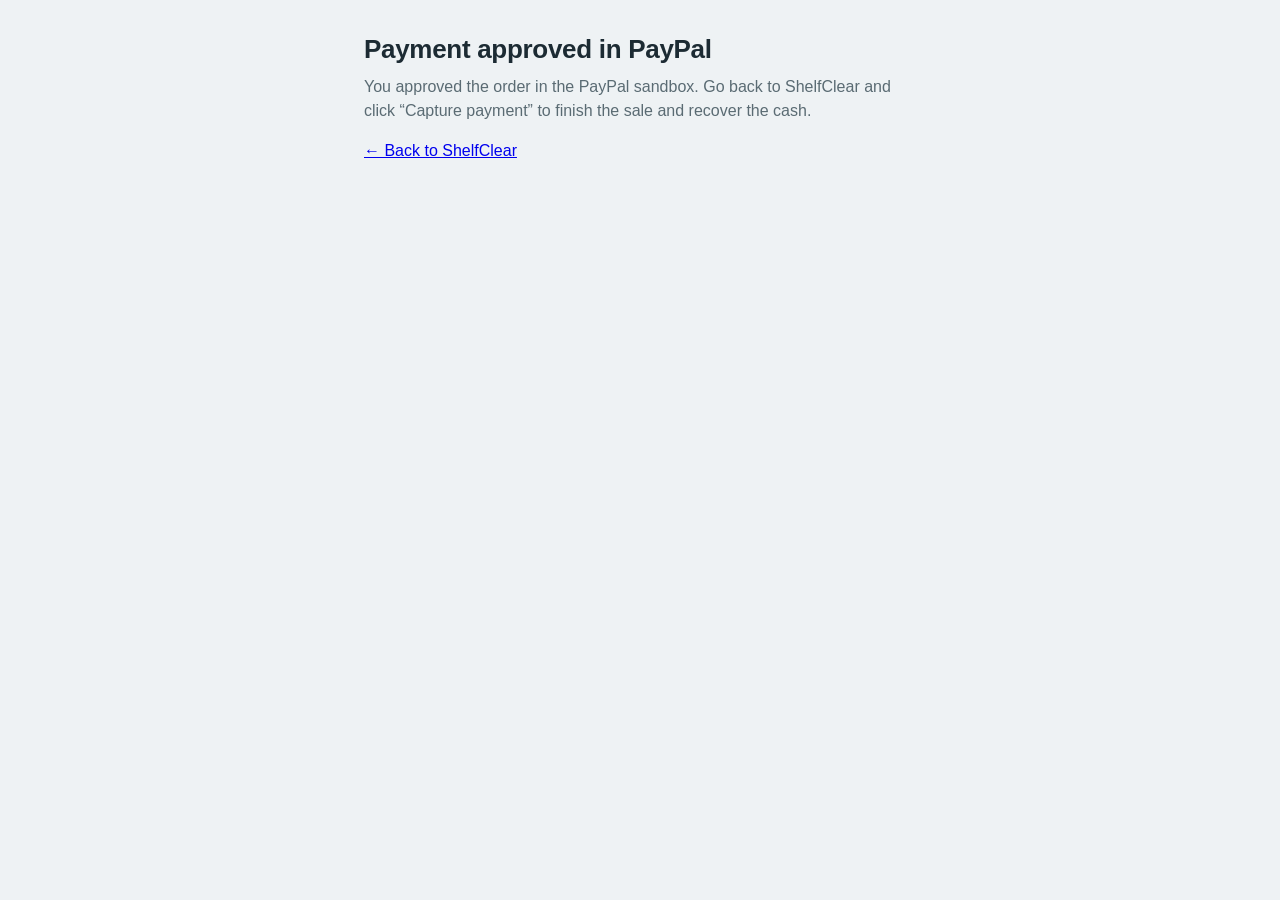
<file: static/return.html>
<!DOCTYPE html>
<html lang="en">
<head>
<meta charset="utf-8">
<title>ShelfClear — PayPal approval done</title>
<link rel="stylesheet" href="/static/style.css">
</head>
<body>
<main style="max-width:600px">
  <h1>Payment approved in PayPal</h1>
  <p class="sub">You approved the order in the PayPal sandbox. Go back to ShelfClear
  and click “Capture payment” to finish the sale and recover the cash.</p>
  <p><a href="/">← Back to ShelfClear</a></p>
  <script>
    const params = new URLSearchParams(location.search);
    const deal = params.get("deal");
    if (deal) {
      document.querySelector("a").href = "/?deal=" + deal;
    }
  </script>
</main>
</body>
</html>
</file>
<file: static/style.css>
* { box-sizing: border-box; }
body { font-family: -apple-system, "Segoe UI", Roboto, Helvetica, Arial, sans-serif;
  margin: 0; color: #1c2b33; background: #eef2f4; line-height: 1.5; }

/* ---------- header ---------- */
header { background: linear-gradient(120deg, #0b3d5c 0%, #0e5a6b 60%, #0a7a5f 100%);
  color: #fff; padding: 26px 24px 22px; box-shadow: 0 2px 12px rgba(11, 61, 92, .25); }
.brand { font-size: 30px; font-weight: 800; letter-spacing: -.5px; }
.tagline { opacity: .9; margin-top: 2px; font-size: 15px; }
.mode-banner { margin-top: 12px; display: inline-block; padding: 6px 14px; border-radius: 20px;
  font-size: 13px; font-weight: 700; background: #f5a623; color: #3a2a00; }
.mode-banner.sandbox { background: #2e9e5b; color: #fff; }

/* ---------- nav ---------- */
nav { background: #fff; border-bottom: 1px solid #dde4e7; padding: 0 24px; display: flex; gap: 4px;
  position: sticky; top: 0; z-index: 10; box-shadow: 0 1px 6px rgba(0,0,0,.06); }
nav button { border: none; background: none; padding: 14px 18px; font-size: 15px; cursor: pointer;
  color: #4a5a63; border-bottom: 3px solid transparent; font-weight: 600; }
nav button:hover { color: #0b3d5c; }
nav button.active { color: #0b3d5c; border-bottom-color: #0a7a5f; font-weight: 800; }

main { max-width: 1020px; margin: 0 auto; padding: 24px; }
h1 { font-size: 26px; margin: 6px 0; letter-spacing: -.3px; }
h2 { font-size: 19px; margin-top: 30px; }
.sub { color: #5a6b73; margin-top: 0; }
.view { display: none; }
.view.active { display: block; }

/* ---------- how-it-works strip ---------- */
.steps { display: flex; flex-wrap: wrap; gap: 12px; margin: 18px 0 6px; }
.step { flex: 1; min-width: 200px; background: #fff; border: 1px solid #dde4e7; border-radius: 12px;
  padding: 14px 16px; box-shadow: 0 1px 4px rgba(0,0,0,.05); }
.step .num { display: inline-block; width: 28px; height: 28px; line-height: 28px; text-align: center;
  border-radius: 50%; background: #0b3d5c; color: #fff; font-weight: 800; font-size: 14px; margin-bottom: 6px; }
.step .num.teal { background: #0a7a5f; }
.step .num.gold { background: #c98a00; }
.step b { display: block; font-size: 15px; }
.step span { font-size: 13px; color: #5a6b73; }

/* ---------- stat cards ---------- */
.cards { display: flex; flex-wrap: wrap; gap: 12px; margin: 18px 0; }
.card { background: #fff; border: 1px solid #dde4e7; border-radius: 12px; padding: 18px 20px;
  min-width: 150px; flex: 1; box-shadow: 0 1px 4px rgba(0,0,0,.05); }
.card.big { flex: 2; }
.card .label { display: block; font-size: 13px; color: #5a6b73; font-weight: 600; }
.card .value { display: block; font-size: 32px; font-weight: 800; margin-top: 4px; letter-spacing: -.5px; }
.card.good { border-color: #bfe3cc; background: linear-gradient(180deg, #f2fbf5, #fff); }
.card.good .value { color: #1d7a45; }
.card.stuck { border-color: #f6d9a8; background: linear-gradient(180deg, #fdf6e9, #fff); }
.card.stuck .value { color: #8a5a00; }

/* ---------- recovery meter ---------- */
.meter-wrap { background: #fff; border: 1px solid #dde4e7; border-radius: 12px; padding: 18px 20px;
  box-shadow: 0 1px 4px rgba(0,0,0,.05); }
.meter-label { display: flex; justify-content: space-between; font-size: 14px; font-weight: 600; margin-bottom: 10px; }
.meter { height: 18px; background: #e3eaec; border-radius: 9px; overflow: hidden; }
.meter-fill { height: 100%; background: linear-gradient(90deg, #2e9e5b, #0a7a5f); transition: width .4s; }

/* ---------- forms & buttons ---------- */
.form { display: flex; flex-wrap: wrap; gap: 8px; background: #fff; border: 1px solid #dde4e7;
  border-radius: 12px; padding: 16px; margin-bottom: 16px; box-shadow: 0 1px 4px rgba(0,0,0,.05); }
.form input, .form select { padding: 10px 12px; border: 1px solid #c8d2d6; border-radius: 8px; font-size: 14px; }
.form input:focus, .form select:focus { outline: 2px solid #0a7a5f; border-color: #0a7a5f; }
.form input { flex: 1 1 180px; }
button { background: #0b3d5c; color: #fff; border: none; border-radius: 8px; padding: 11px 18px;
  font-size: 14px; font-weight: 700; cursor: pointer; transition: background .15s, transform .1s; }
button:hover { background: #0e4d73; }
button:active { transform: scale(.98); }
button:disabled { opacity: .5; cursor: default; }
button.secondary { background: #e3eaec; color: #1c2b33; }
button.secondary:hover { background: #d3dee1; }
button.paypal-btn { background: #ffc439; color: #1c2b33; box-shadow: 0 2px 6px rgba(201, 138, 0, .35); }
button.paypal-btn:hover { background: #ffcf5c; }
.error { color: #b3261e; min-height: 18px; margin-bottom: 8px; }

/* ---------- tables ---------- */
table { width: 100%; border-collapse: collapse; background: #fff; font-size: 14px;
  border-radius: 12px; overflow: hidden; box-shadow: 0 1px 4px rgba(0,0,0,.05); }
th, td { text-align: left; padding: 12px; border-bottom: 1px solid #e3eaec; vertical-align: top; }
th { background: #eef2f3; font-size: 13px; text-transform: uppercase; letter-spacing: .4px; }
tbody tr:nth-child(even) { background: #fafbfc; }
tbody tr:hover { background: #f0f6f7; }
.badge { display: inline-block; padding: 3px 10px; border-radius: 12px; font-size: 12px; font-weight: 700; }
.badge.listed { background: #e3f0ff; color: #0b4a8a; }
.badge.sold { background: #dff2e5; color: #1d7a45; }

/* ---------- storefront ---------- */
.grid { display: grid; grid-template-columns: repeat(auto-fill, minmax(230px, 1fr)); gap: 14px; }
.deal-card { background: #fff; border: 1px solid #dde4e7; border-radius: 12px; padding: 18px;
  box-shadow: 0 1px 4px rgba(0,0,0,.05); transition: box-shadow .15s, transform .15s; }
.deal-card:hover { box-shadow: 0 4px 14px rgba(11, 61, 92, .15); transform: translateY(-2px); }
.deal-card h3 { margin: 0 0 6px; font-size: 17px; }
.price-old { text-decoration: line-through; color: #8a9aA1; }
.price-new { font-size: 26px; font-weight: 800; color: #1d7a45; }
.off { background: #fde8e8; color: #b3261e; font-weight: 700; padding: 2px 8px; border-radius: 12px; font-size: 12px; }
.deal-card p { margin: 6px 0; font-size: 14px; color: #5a6b73; }

/* ---------- deals list ---------- */
.deal-list .deal-row { background: #fff; border: 1px solid #dde4e7; border-radius: 12px;
  padding: 14px 16px; margin-bottom: 10px; display: flex; justify-content: space-between; gap: 12px;
  align-items: center; box-shadow: 0 1px 4px rgba(0,0,0,.05); }
.deal-row .meta { font-size: 14px; }
.status-pill { padding: 4px 11px; border-radius: 12px; font-size: 12px; font-weight: 700; }
.status-negotiating { background: #fff3d6; color: #7a5b00; }
.status-accepted { background: #e3f0ff; color: #0b4a8a; }
.status-paid { background: #dff2e5; color: #1d7a45; }
.status-walked_away { background: #f0f0f0; color: #5a6b73; }

/* ---------- chat ---------- */
.chat { background: #fff; border: 1px solid #dde4e7; border-radius: 12px; padding: 18px;
  min-height: 220px; margin: 12px 0; box-shadow: 0 1px 4px rgba(0,0,0,.05); }
.msg { margin: 10px 0; max-width: 80%; padding: 11px 15px; border-radius: 14px; font-size: 15px; }
.msg.buyer { background: #dbeafe; margin-left: auto; border-bottom-right-radius: 4px; }
.msg.agent { background: #e6f4ef; border-bottom-left-radius: 4px; }
.msg.system { background: #fff3d6; font-size: 13px; }
.msg .who { display: block; font-size: 11px; font-weight: 700; text-transform: uppercase; opacity: .6; margin-bottom: 2px; }
.offer-box, .pay-box { display: flex; gap: 8px; flex-wrap: wrap; align-items: center;
  background: #fff; border: 1px solid #dde4e7; border-radius: 12px; padding: 16px; margin-top: 12px;
  box-shadow: 0 1px 4px rgba(0,0,0,.05); }
.offer-box input { flex: 1; padding: 11px 12px; border: 1px solid #c8d2d6; border-radius: 8px; font-size: 15px; }
.offer-box input:focus { outline: 2px solid #0a7a5f; border-color: #0a7a5f; }
.pay-box p { margin: 4px 0; }
.pay-status { font-size: 14px; color: #1d7a45; font-weight: 600; }
.hidden { display: none !important; }
.link-btn { background: none; color: #0b3d5c; padding: 0; font-weight: 700; }
.deal-status { font-size: 15px; }
footer { text-align: center; color: #7a8a91; font-size: 13px; padding: 28px; }
</file>
